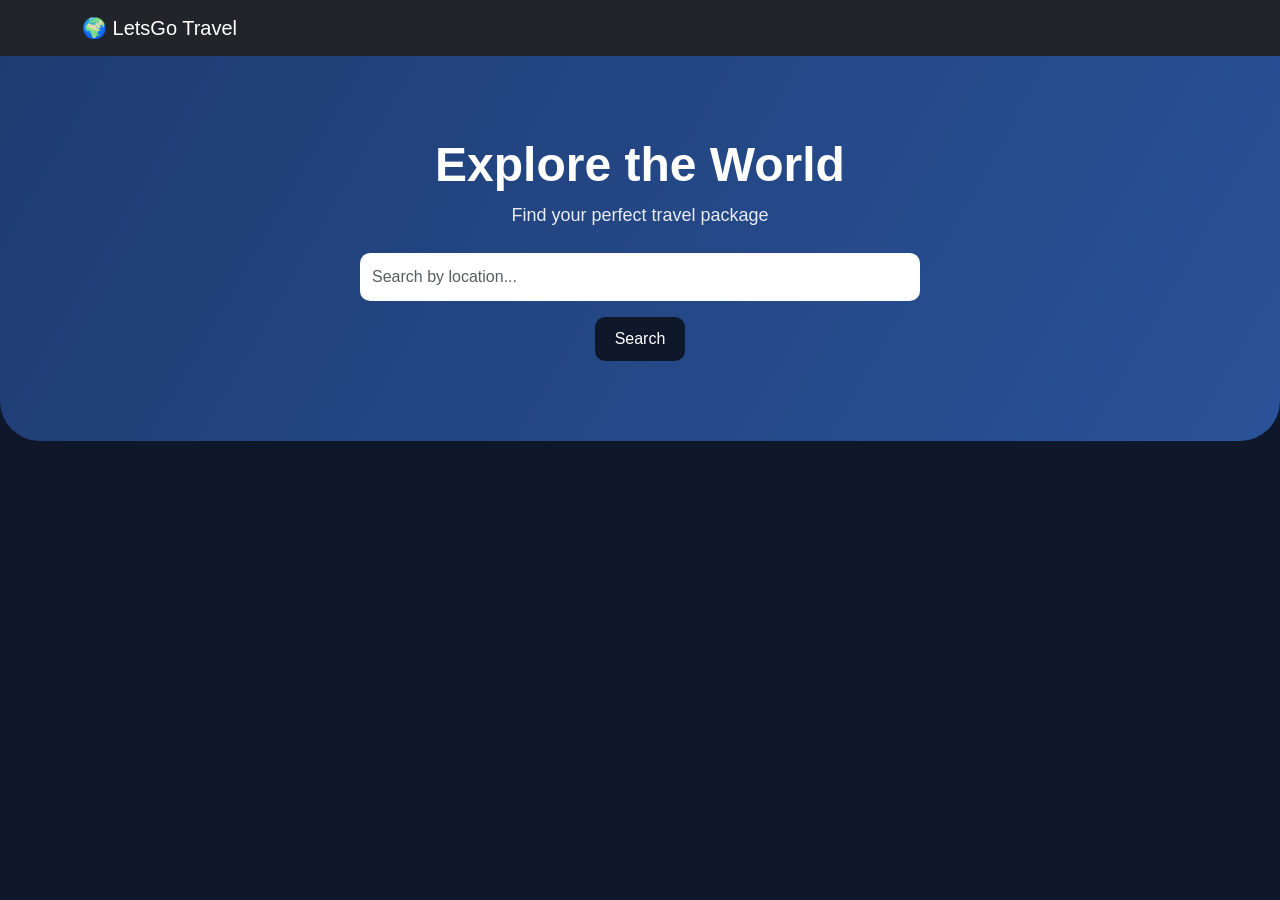
<file: src/main/resources/static/index.html>
<!DOCTYPE html>
<html lang="en">
<head>
    <meta charset="UTF-8">
    <meta name="viewport" content="width=device-width, initial-scale=1.0">

    <title>LetsGo Travel</title>

    <link href="https://cdn.jsdelivr.net/npm/bootstrap@5.3.0/dist/css/bootstrap.min.css" rel="stylesheet">

    <link rel="stylesheet" href="style.css">
</head>

<body>

<nav class="navbar navbar-dark bg-dark">
    <div class="container">
        <a class="navbar-brand">🌍 LetsGo Travel</a>
    </div>
</nav>

<header class="hero">
    <h1>Explore the World</h1>
    <p>Find your perfect travel package</p>

    <div class="mt-4">
        <input type="text" id="searchInput" class="form-control w-50 mx-auto"
               placeholder="Search by location...">

        <button class="btn btn-light mt-3" onclick="searchPackages()">
            Search
        </button>
    </div>
</header>

<div class="container mt-5">
    <div id="cards" class="row"></div>
</div>

<script src="app.js" defer></script>

</body>
</html>
</file>
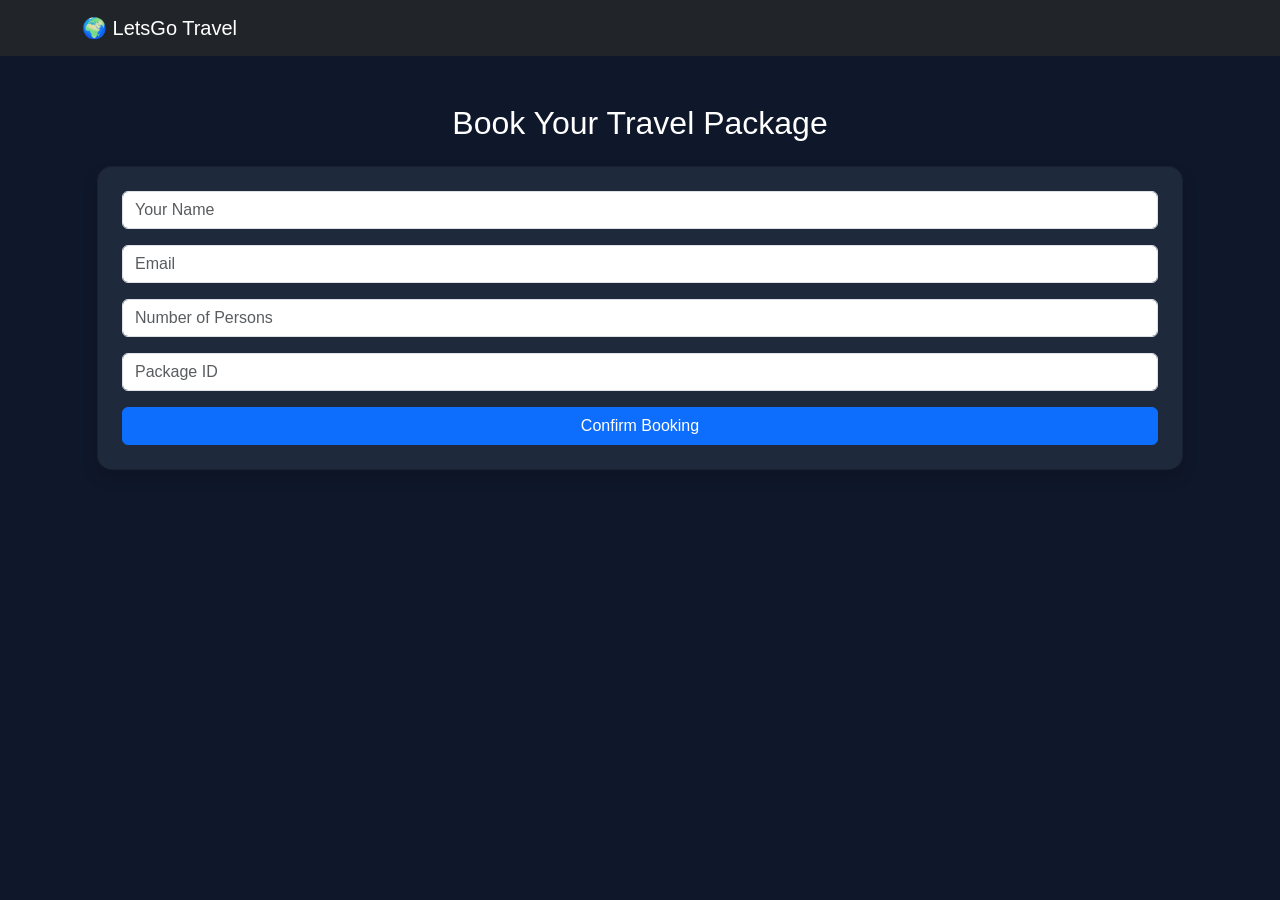
<file: src/main/resources/static/booking.html>
<!DOCTYPE html>
<html lang="en">
<head>
    <meta charset="UTF-8">
    <title>Book Package - LetsGo</title>

    <link href="https://cdn.jsdelivr.net/npm/bootstrap@5.3.0/dist/css/bootstrap.min.css"
          rel="stylesheet">

    <link rel="stylesheet" href="style.css">
</head>

<body>

<nav class="navbar navbar-dark bg-dark">
    <div class="container">
        <a class="navbar-brand" href="index.html">🌍 LetsGo Travel</a>
    </div>
</nav>

<div class="container mt-5">

    <h2 class="text-center mb-4">Book Your Travel Package</h2>

    <div class="card p-4 shadow">

        <input type="text" id="name" class="form-control mb-3" placeholder="Your Name">

        <input type="email" id="email" class="form-control mb-3" placeholder="Email">

        <input type="number" id="persons" class="form-control mb-3" placeholder="Number of Persons">

        <input type="number" id="packageId" class="form-control mb-3" placeholder="Package ID">

        <button class="btn btn-primary w-100" onclick="bookNow()">
            Confirm Booking
        </button>

    </div>

    <div id="msg" class="text-center mt-3"></div>

</div>

<script src="booking.js"></script>

</body>
</html>
</file>
<file: src/main/resources/static/style.css>
body {
    background: #0f172a;
    font-family: 'Segoe UI', sans-serif;
    color: white;
}

/* HERO SECTION */
.hero {
    text-align: center;
    padding: 90px 20px;
    background: linear-gradient(135deg, #2563eb, #06b6d4);
    color: white;
    animation: fadeIn 1.5s ease-in;
    border-bottom-left-radius: 40px;
    border-bottom-right-radius: 40px;
}

.hero h1 {
    font-size: 48px;
    font-weight: bold;
}

.hero p {
    font-size: 18px;
    opacity: 0.9;
}

/* SEARCH BOX */
.hero input {
    padding: 12px;
    border-radius: 10px;
    border: none;
    outline: none;
}

/* BUTTON */
.hero button {
    padding: 10px 20px;
    border-radius: 10px;
    border: none;
    background: #0f172a;
    color: white;
    transition: 0.3s;
}

.hero button:hover {
    background: white;
    color: black;
}

/* CARD DESIGN */
.card {
    margin: 15px;
    border-radius: 20px;
    overflow: hidden;
    background: #1e293b;
    color: white;
    box-shadow: 0 10px 25px rgba(0,0,0,0.3);
    transition: all 0.3s ease-in-out;
}

.card:hover {
    transform: translateY(-10px) scale(1.02);
    box-shadow: 0 20px 40px rgba(0,0,0,0.5);
}

.card img {
    height: 200px;
    object-fit: cover;
}

/* CARD TEXT */
.card h4 {
    margin-top: 10px;
    font-weight: bold;
}

.card p {
    font-size: 14px;
    opacity: 0.8;
}

/* ANIMATION */
@keyframes fadeIn {
    from {
        opacity: 0;
        transform: translateY(-30px);
    }
    to {
        opacity: 1;
        transform: translateY(0);
    }
}
.card {
    border-radius: 15px;
    overflow: hidden;
    transition: 0.3s;
}

.card:hover {
    transform: scale(1.05);
}

.hero {
    text-align: center;
    padding: 80px;
    background: linear-gradient(120deg, #1e3c72, #2a5298);
    color: white;
}
</file>
